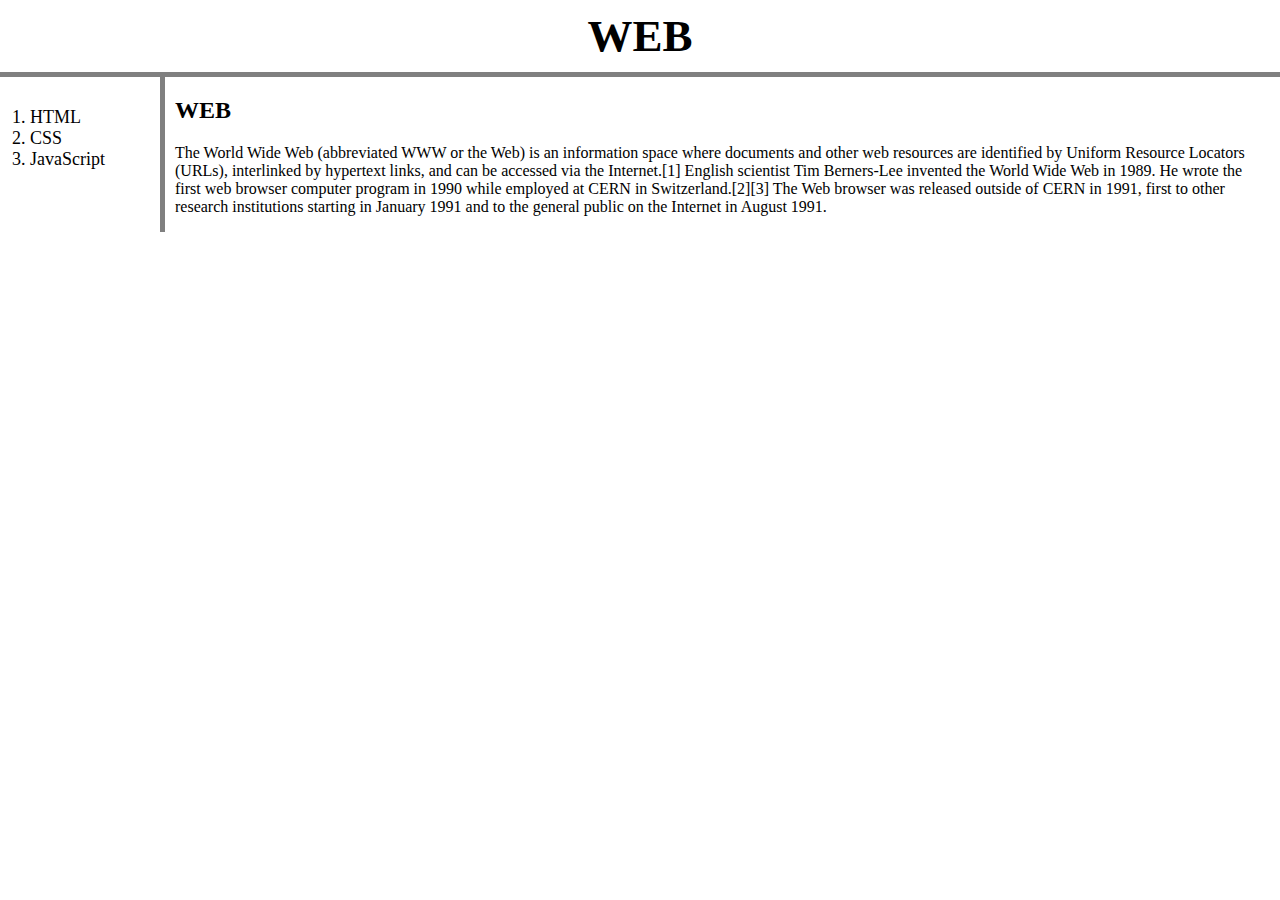
<file: index.html>
<!doctype html>
<html>
<head>
  <title>WEB - INDEX</title>
  <meta charset="utf-8">
  <link rel="stylesheet" href="style.css">
</head>
<body>
  <h1><a href="index.html">WEB</a></h1>
  <div id="grid">
  <ol>
    <li><a href="1.html">HTML</a></li>
    <li><a href="2.html">CSS</a></li>
    <li><a href="3.html">JavaScript</a></li>
  </ol>
  <div id="article">
  <h2>WEB</h2>
  <p>The World Wide Web (abbreviated WWW or the Web) is an information space where documents and other web resources are identified by Uniform Resource Locators (URLs), interlinked by hypertext links, and can be accessed via the Internet.[1] English scientist Tim Berners-Lee invented the World Wide Web in 1989. He wrote the first web browser computer program in 1990 while employed at CERN in Switzerland.[2][3] The Web browser was released outside of CERN in 1991, first to other research institutions starting in January 1991 and to the general public on the Internet in August 1991.
  </p>
</div>
</div>
</body>
</html>
</file>
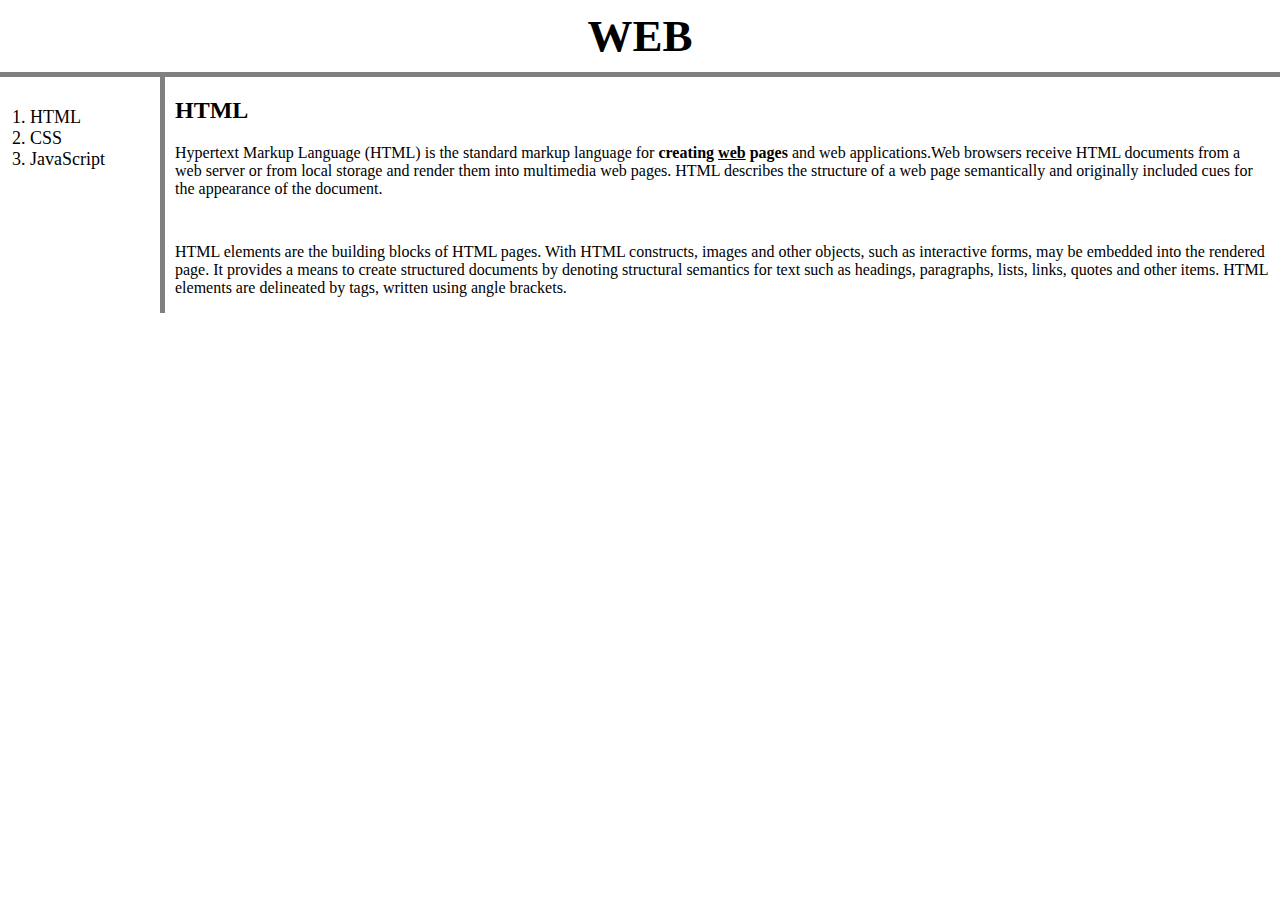
<file: 1.html>
<!doctype html>
<html>
<head>
  <title>WEB - HTML</title>
  <meta charset="utf-8">
  <link rel="stylesheet" href="style.css">
</head>
<body>
  <h1><a href="index.html">WEB</a></h1>
  <div id="grid">
    <ol>
      <li><a href="1.html">HTML</a></li>
      <li><a href="2.html">CSS</a></li>
      <li><a href="3.html">JavaScript</a></li>
    </ol>
    <div id="article">
      <h2>HTML</h2>
      <p><a href="https://www.w3.org/TR/html5/" target="_blank" title="html5 speicification">Hypertext Markup Language (HTML)</a> is the standard markup language for <strong>creating <u>web</u> pages</strong> and web applications.Web browsers receive HTML documents from a web server or from local storage and render them into multimedia web pages. HTML describes the structure of a web page semantically and originally included cues for the appearance of the document.
      </p><p style="margin-top:45px;">HTML elements are the building blocks of HTML pages. With HTML constructs, images and other objects, such as interactive forms, may be embedded into the rendered page. It provides a means to create structured documents by denoting structural semantics for text such as headings, paragraphs, lists, links, quotes and other items. HTML elements are delineated by tags, written using angle brackets.
      </p>
    </div>
  </div>
</body>
</html>
</file>
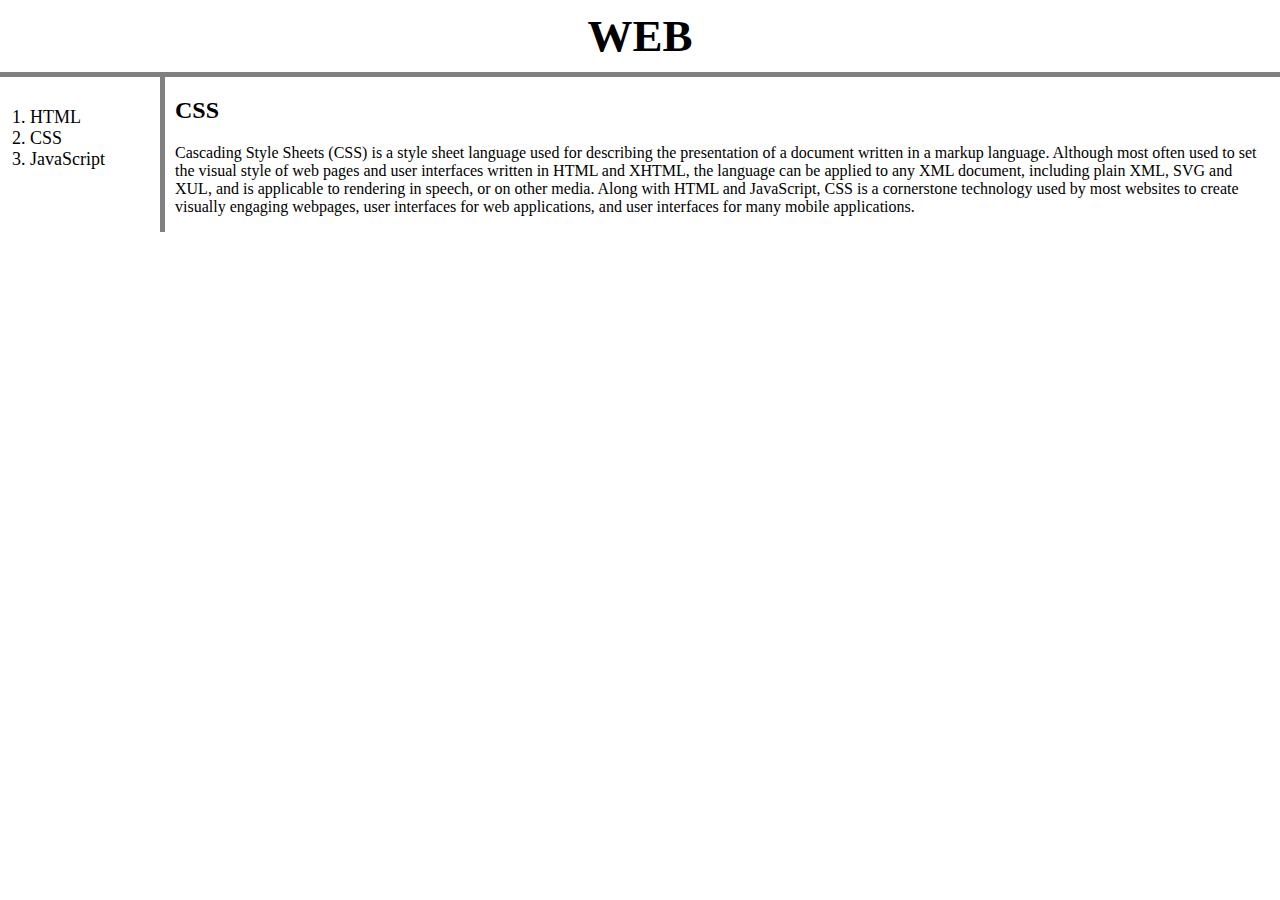
<file: 2.html>
<!doctype html>
<html>
<head>
  <title>WEB1 - CSS</title>
  <meta charset="utf-8">
  <link rel="stylesheet" href="style.css">
</head>
<body>
  <h1><a href="index.html">WEB</a></h1>
  <div id="grid">
    <ol>
      <li><a href="1.html">HTML</a></li>
      <li><a href="2.html">CSS</a></li>
      <li><a href="3.html">JavaScript</a></li>
    </ol>
    <div id="article">
      <h2>CSS</h2>
      <p>
    Cascading Style Sheets (CSS) is a style sheet language used for describing the presentation of a document written in a markup language. Although most often used to set the visual style of web pages and user interfaces written in HTML and XHTML, the language can be applied to any XML document, including plain XML, SVG and XUL, and is applicable to rendering in speech, or on other media. Along with HTML and JavaScript, CSS is a cornerstone technology used by most websites to create visually engaging webpages, user interfaces for web applications, and user interfaces for many mobile applications.
    </p>
    </div>
  </div>
</body>
</html>
</file>
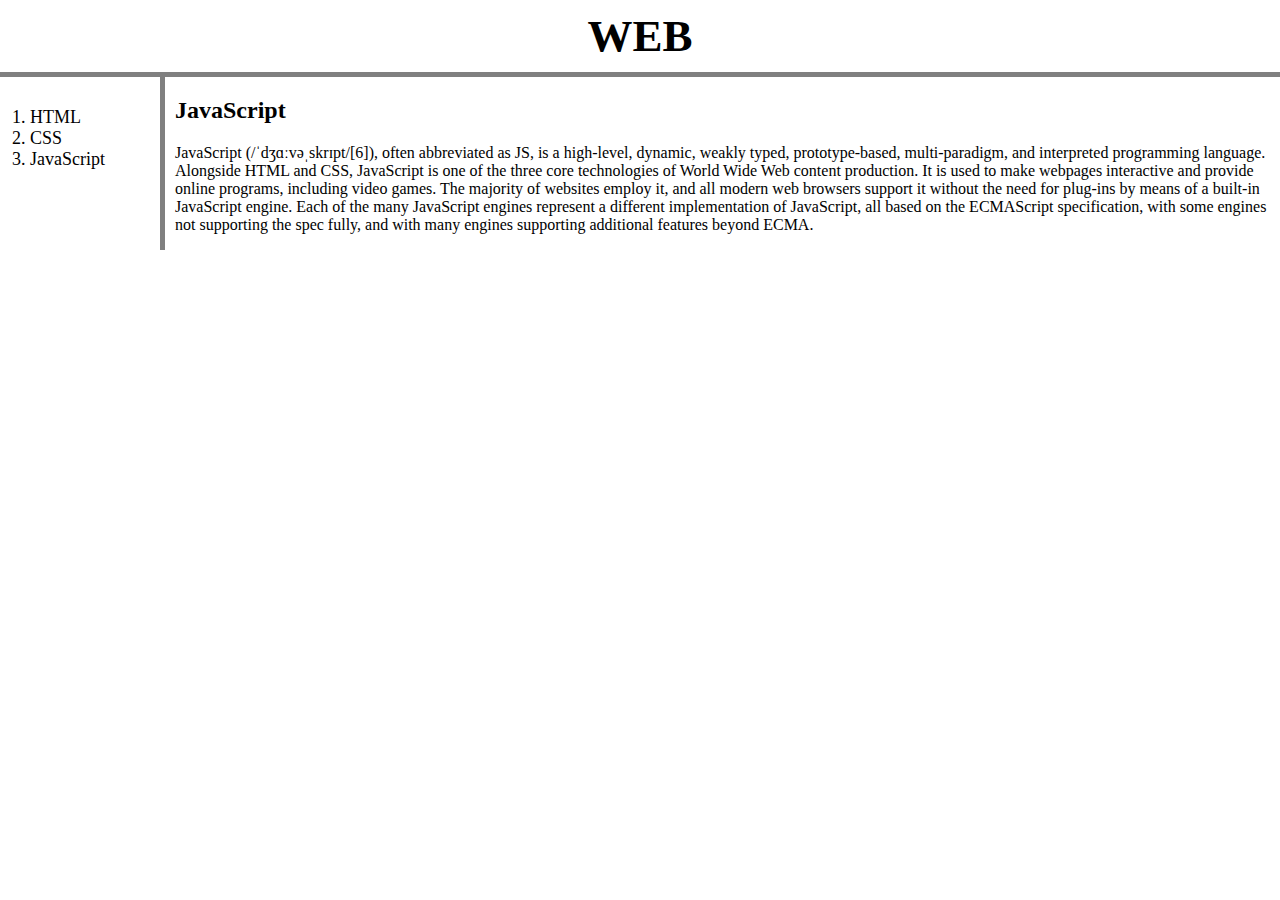
<file: 3.html>
<!doctype html>
<html>
<head>
  <title>WEB1 - JavaScript</title>
  <meta charset="utf-8">
  <link rel="stylesheet" href="style.css">
</head>
<body>
  <h1><a href="index.html">WEB</a></h1>
  <div id="grid">
  <ol>
    <li><a href="1.html">HTML</a></li>
    <li><a href="2.html">CSS</a></li>
    <li><a href="3.html">JavaScript</a></li>
  </ol>
  <div id="article">
  <h2>JavaScript</h2>
  <p>
    JavaScript (/ˈdʒɑːvəˌskrɪpt/[6]), often abbreviated as JS, is a high-level, dynamic, weakly typed, prototype-based, multi-paradigm, and interpreted programming language. Alongside HTML and CSS, JavaScript is one of the three core technologies of World Wide Web content production. It is used to make webpages interactive and provide online programs, including video games. The majority of websites employ it, and all modern web browsers support it without the need for plug-ins by means of a built-in JavaScript engine. Each of the many JavaScript engines represent a different implementation of JavaScript, all based on the ECMAScript specification, with some engines not supporting the spec fully, and with many engines supporting additional features beyond ECMA.
  </p>
</div>
</div>
</body>
</html>
</file>
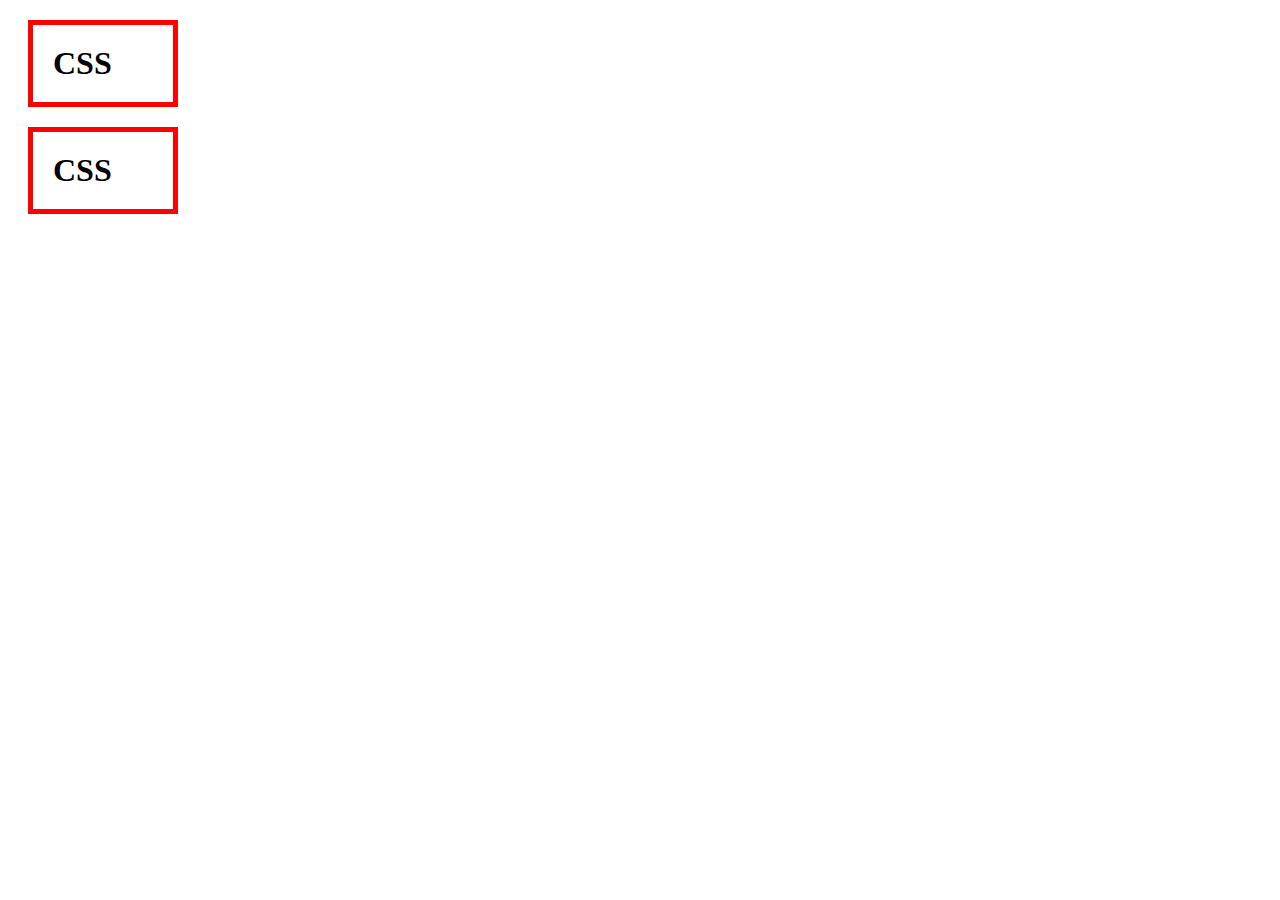
<file: box.html>
<!DOCTYPE html>
<html>
  <head>
    <meta charset="utf-8">
    <title></title>
    <style>
      h1{
        border:5px solid red;
        padding:20px;
        margin:20px;
        display:block;
        width:100px;
      }
    </style>
  </head>
  <body>
    <h1>CSS</h1>
    <h1>CSS</h1>
  </body>
</html>
</file>
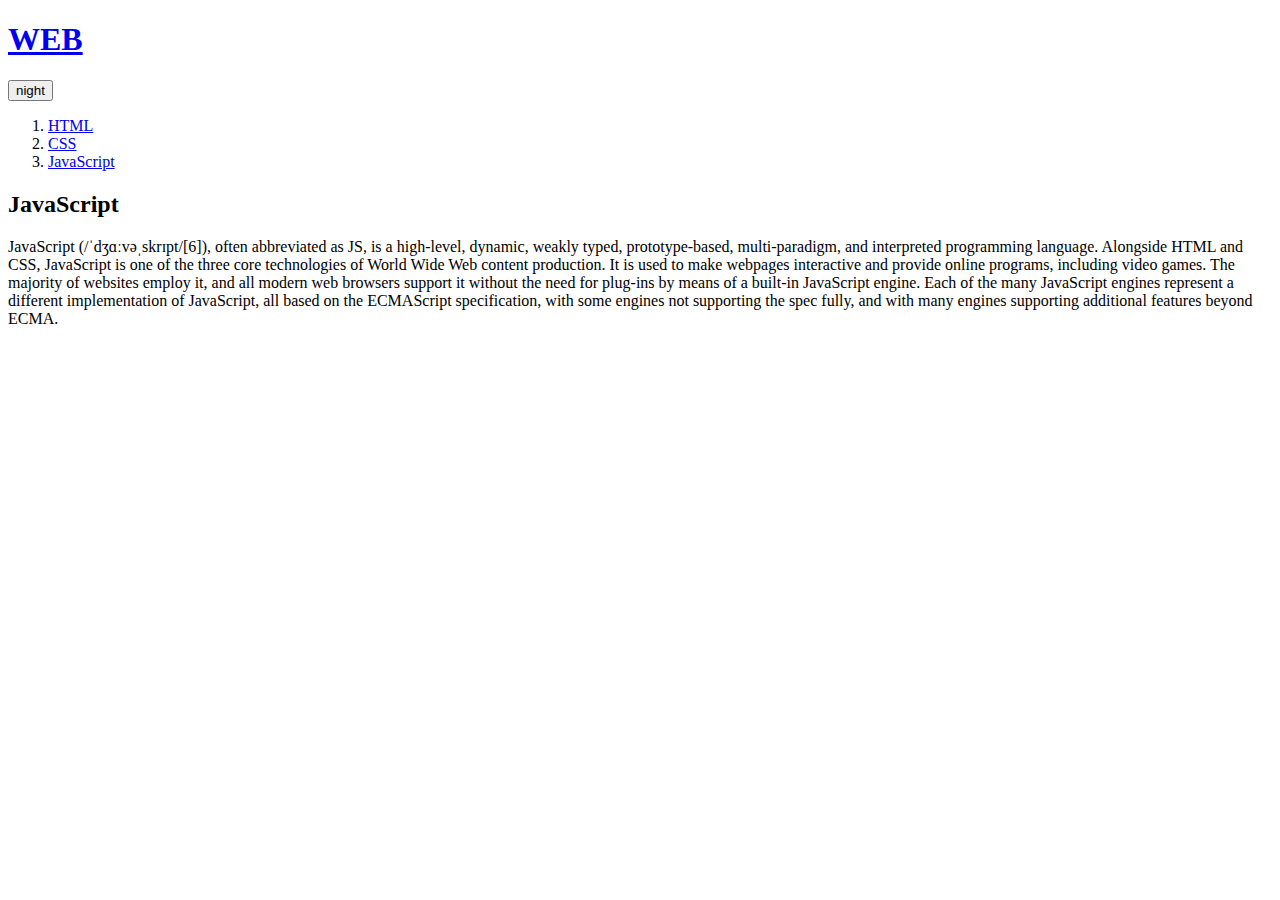
<file: js1.html>
<!doctype html>
<html>
<head>
  <title>WEB1 - JavaScript</title>
  <meta charset="utf-8">
</head>
<body>
  <h1><a href="index.html">WEB</a></h1>

   <input id="night_day" type="button" value="night" onclick="
   var target = document.querySelector('body');
   if(this.value ==='night'){
      target.style.backgroundColor ='black';
      target.style.color ='white';
      this.value = 'day';

      var alist = document.querySelectorAll('a');
      var i = 0;
      while(i < alist.length){
        alist[i].style.color = 'powderblue';
        i = i + 1;
      }

    } else{
      target.style.backgroundColor ='white';
      target.style.color ='black';
      this.value = 'night';

      var alist = document.querySelectorAll('a');
      var i = 0;
      while(i < alist.length){
        alist[i].style.color = 'blue';
        i = i + 1;
      }

    }">

  <div id="grid">
  <ol>
    <li><a href="1.html">HTML</a></li>
    <li><a href="2.html">CSS</a></li>
    <li><a href="3.html">JavaScript</a></li>
  </ol>
  <div id="article">
  <h2>JavaScript</h2>
  <p>
    JavaScript (/ˈdʒɑːvəˌskrɪpt/[6]), often abbreviated as JS, is a high-level, dynamic, weakly typed, prototype-based, multi-paradigm, and interpreted programming language. Alongside HTML and CSS, JavaScript is one of the three core technologies of World Wide Web content production. It is used to make webpages interactive and provide online programs, including video games. The majority of websites employ it, and all modern web browsers support it without the need for plug-ins by means of a built-in JavaScript engine. Each of the many JavaScript engines represent a different implementation of JavaScript, all based on the ECMAScript specification, with some engines not supporting the spec fully, and with many engines supporting additional features beyond ECMA.
  </p>
</div>
</div>
</body>
</html>
</file>
<file: style.css>
body{
  margin: 0;
}
a {
  color:black;
  text-decoration: none;
}
h1 {
  font-size:45px;
  text-align: center;
  border-bottom:5px solid gray;
  margin: 0;
  padding: 10px;
}
ol{
  font-size: 18px;
  border-right: 5px solid gray;
  width: 100px;
  margin:0;
  padding: 30px;
}
#grid{
  display: grid;
  grid-template-columns: 150px 1fr;
}
#article{
  padding-left: 25px;
  padding-right: 10px;
}
@media(max-width: 800px){
  #grid{
    display:block;
  }
  ol{
    border-right: none;
  }
  h1{
    border-bottom: none;
  }
}
</file>
